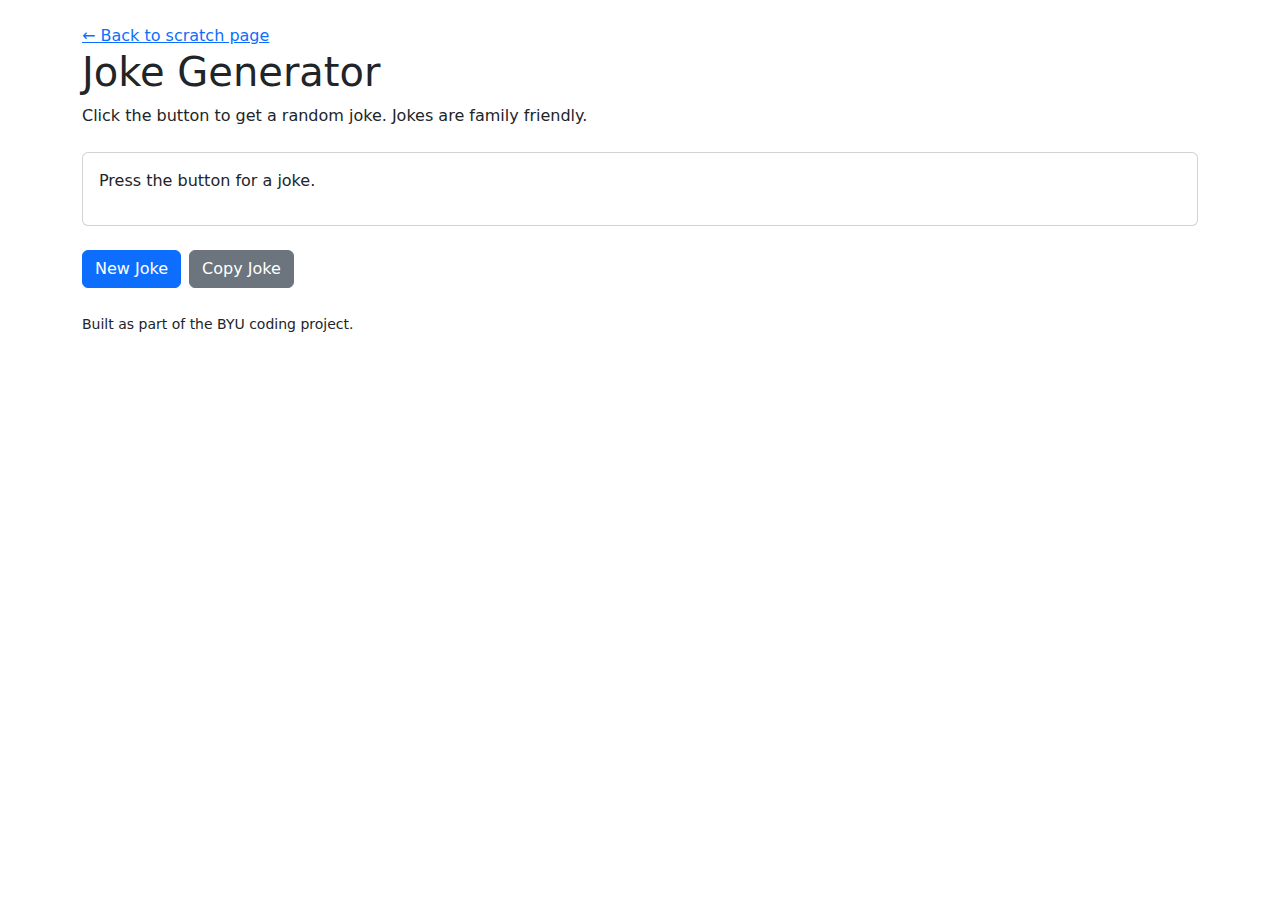
<file: app_joke.html>
<!doctype html>
<html lang="en">
<head>
  <meta charset="utf-8" />
  <meta name="viewport" content="width=device-width, initial-scale=1" />
  <title>Joke Generator — Ansen</title>
  <link rel="stylesheet" href="styles.css">
  <link href="https://cdn.jsdelivr.net/npm/bootstrap@5.3.3/dist/css/bootstrap.min.css" rel="stylesheet">
</head>
<body>
  <main class="container my-4">
    <a href="scratch.html">&larr; Back to scratch page</a>
    <h1>Joke Generator</h1>
    <p>Click the button to get a random joke. Jokes are family friendly.</p>

    <div id="joke-card" class="card my-4 p-3">
      <p id="joke-text">Press the button for a joke.</p>
    </div>

    <div class="d-flex gap-2">
      <button id="new-joke" class="btn btn-primary">New Joke</button>
      <button id="copy-joke" class="btn btn-secondary">Copy Joke</button>
    </div>

    <p class="mt-4"><small>Built as part of the BYU coding project.</small></p>
  </main>

<script>
const jokes = [
  "Why did the scarecrow become an accountant? Because he was outstanding in his field!",
  "Why did the computer get cold at work? It left its Windows open!",
  "Why don’t scientists trust atoms? Because they make up everything!",
  "What do you call fake spaghetti? An impasta!",
  "Why did the math book look sad? Because it had too many problems."
];

function newJoke(){
  const j = jokes[Math.floor(Math.random()*jokes.length)];
  document.getElementById('joke-text').textContent = j;
}

document.getElementById('new-joke').addEventListener('click', newJoke);
document.getElementById('copy-joke').addEventListener('click', ()=>{
  navigator.clipboard?.writeText(document.getElementById('joke-text').textContent || '');
  alert('Joke copied to clipboard!');
});
</script>

</body>
</html>
</file>
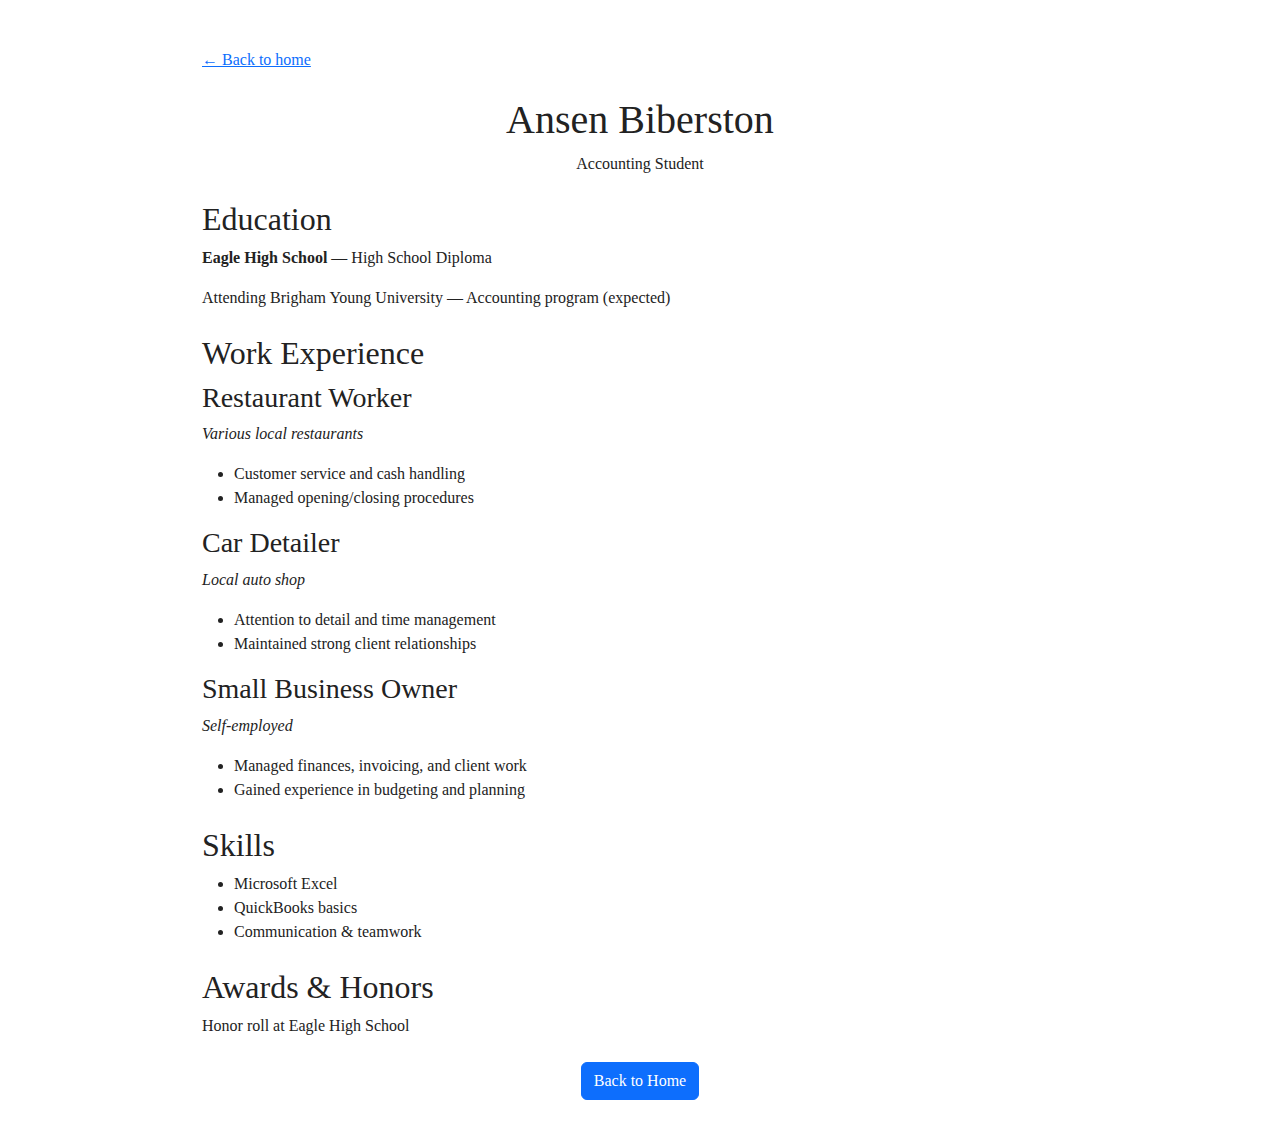
<file: resume.html>
<!doctype html>
<html lang="en">
<head>
  <meta charset="utf-8" />
  <meta name="viewport" content="width=device-width, initial-scale=1" />
  <title>Resume — Ansen Biberston</title>
  <link href="https://cdn.jsdelivr.net/npm/bootstrap@5.3.3/dist/css/bootstrap.min.css" rel="stylesheet">
  <link rel="stylesheet" href="styles.css">
</head>
<body>
  <div class="container my-5">
    <a href="index.html">&larr; Back to home</a>
    <header class="text-center my-4">
      <h1>Ansen Biberston</h1>
      <p>Accounting Student</p>
    </header>

    <section class="mb-4">
      <h2>Education</h2>
      <p><strong>Eagle High School</strong> — High School Diploma</p>
      <p>Attending Brigham Young University — Accounting program (expected)</p>
    </section>

    <section class="mb-4">
      <h2>Work Experience</h2>
      <div class="job mb-3">
        <h3>Restaurant Worker</h3>
        <p><em>Various local restaurants</em></p>
        <ul>
          <li>Customer service and cash handling</li>
          <li>Managed opening/closing procedures</li>
        </ul>
      </div>

      <div class="job mb-3">
        <h3>Car Detailer</h3>
        <p><em>Local auto shop</em></p>
        <ul>
          <li>Attention to detail and time management</li>
          <li>Maintained strong client relationships</li>
        </ul>
      </div>

      <div class="job mb-3">
        <h3>Small Business Owner</h3>
        <p><em>Self-employed</em></p>
        <ul>
          <li>Managed finances, invoicing, and client work</li>
          <li>Gained experience in budgeting and planning</li>
        </ul>
      </div>
    </section>

    <section class="mb-4">
      <h2>Skills</h2>
      <ul>
        <li>Microsoft Excel</li>
        <li>QuickBooks basics</li>
        <li>Communication & teamwork</li>
      </ul>
    </section>

    <section class="mb-4">
      <h2>Awards & Honors</h2>
      <p>Honor roll at Eagle High School</p>
    </section>

    <p class="text-center"><a class="btn btn-primary" href="index.html">Back to Home</a></p>
  </div>
</body>
</html>
</file>
<file: styles.css>
/* Custom styles for Ansen's site */
body { font-family: 'Montserrat', Georgia, serif; color: #222; }
.bg-primary { background-color: #0b3d91 !important; } /* pleasant navy */
.navbar-brand { font-weight:700; }
.hero { background: linear-gradient(90deg, rgba(11,61,145,0.08), rgba(255,255,255,0.8)); }
.profile-img { width: 160px; height:160px; object-fit:cover; border:4px solid #fff; box-shadow: 0 4px 12px rgba(0,0,0,0.1); }
.scratch-hero { background-color:#f7f9fc; padding:2rem 0; margin-bottom:1rem; border-bottom:1px solid #e6eefc; }
.container { max-width: 900px; }
.video-wrap iframe { max-width:100%; }
.tableau-wrap iframe { border:1px solid #ddd; background:#fff; }
.card { background:#fff; border-radius:8px; }
@media (max-width:600px){ .profile-img{ width:120px; height:120px; } }
</file>
